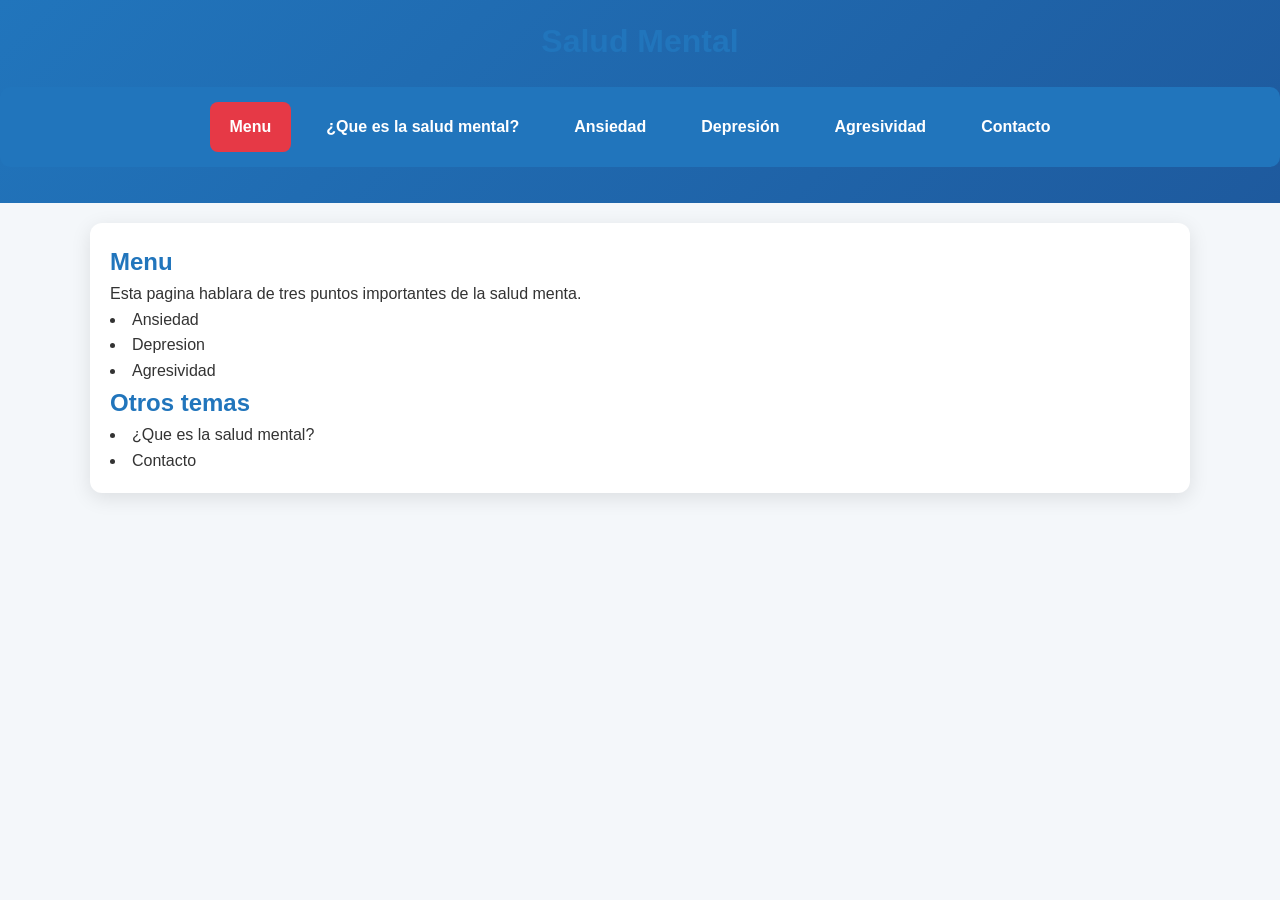
<file: index.html>
<!DOCTYPE html>
<html lang="es">
<head>
    <meta charset="UTF-8">
    <meta name="viewport" content="width=device-width, initial-scale=1.0">
    <title>Menu | Salud Mental</title>
    <link rel="stylesheet" href="css.css">
</head>
<body>

    <header>
        <h1> Salud Mental </h1>
        <nav>
            <ul class="menu">
                <li><a href="menu.html" class="active">Menu</a></li>
                <li><a href="que es.html" >¿Que es la salud mental?</a></li>
                <li><a href="ansiedad.html">Ansiedad</a></li>
                <li><a href="depresion.html">Depresión</a></li>
                <li><a href="agresividad.html">Agresividad</a></li>
                <li><a href="contacto.html">Contacto</a></li>
            </ul>
        </nav>
    </header>
     <main>
        <h2>Menu</h2>
        <p>Esta pagina hablara de tres puntos importantes de la salud menta.</p>
        <li>Ansiedad</li>
        <li>Depresion</li>
        <li>Agresividad</li>
       <h2>Otros temas</h2>
       <li>¿Que es la salud mental?</li>
       <li>Contacto</li>

       
         </main>
</body>
</html>
</file>
<file: css.css>
* {
    margin: 0;
    padding: 0;
    box-sizing: border-box;
}

body {
    font-family: Arial, sans-serif;
    line-height: 1.6;
    background-color: #f4f7fa;
    color: #333;
}

header {
    background: linear-gradient(135deg, #2175bc, #1e5a9e);
    color: white;
    padding: 1rem 0;
    text-align: center;
}

.menu {
    list-style: none;
    display: flex;
    justify-content: center;
    flex-wrap: wrap;
    gap: 5px;
    background-color: #2175bc;
    padding: 15px 0;
    margin: 20px 0;
    border-radius: 10px;
}

.menu li {
    margin: 0 5px;
}

.menu a {
    color: white;
    text-decoration: none;
    padding: 12px 20px;
    border-radius: 8px;
    transition: all 0.3s ease;
    display: block;
    font-weight: bold;
}

.menu a:hover {
    background-color: #e63946;
    transform: translateY(-4px);
    box-shadow: 0 5px 15px rgba(230, 57, 70, 0.3);
}

.menu a.active {
    background-color: #e63946;
}

h1, h2, h3, h4, h5  {
    color: #2175bc;
}

main {
    max-width: 1100px;
    margin: 20px auto;
    padding: 20px;
    background: white;
    border-radius: 12px;
    box-shadow: 0 5px 20px rgba(0,0,0,0.1);
}

footer {
    text-align: center;
    padding: 20px;
    background: #2175bc;
    color: white;
    margin-top: 30px;
}
</file>
